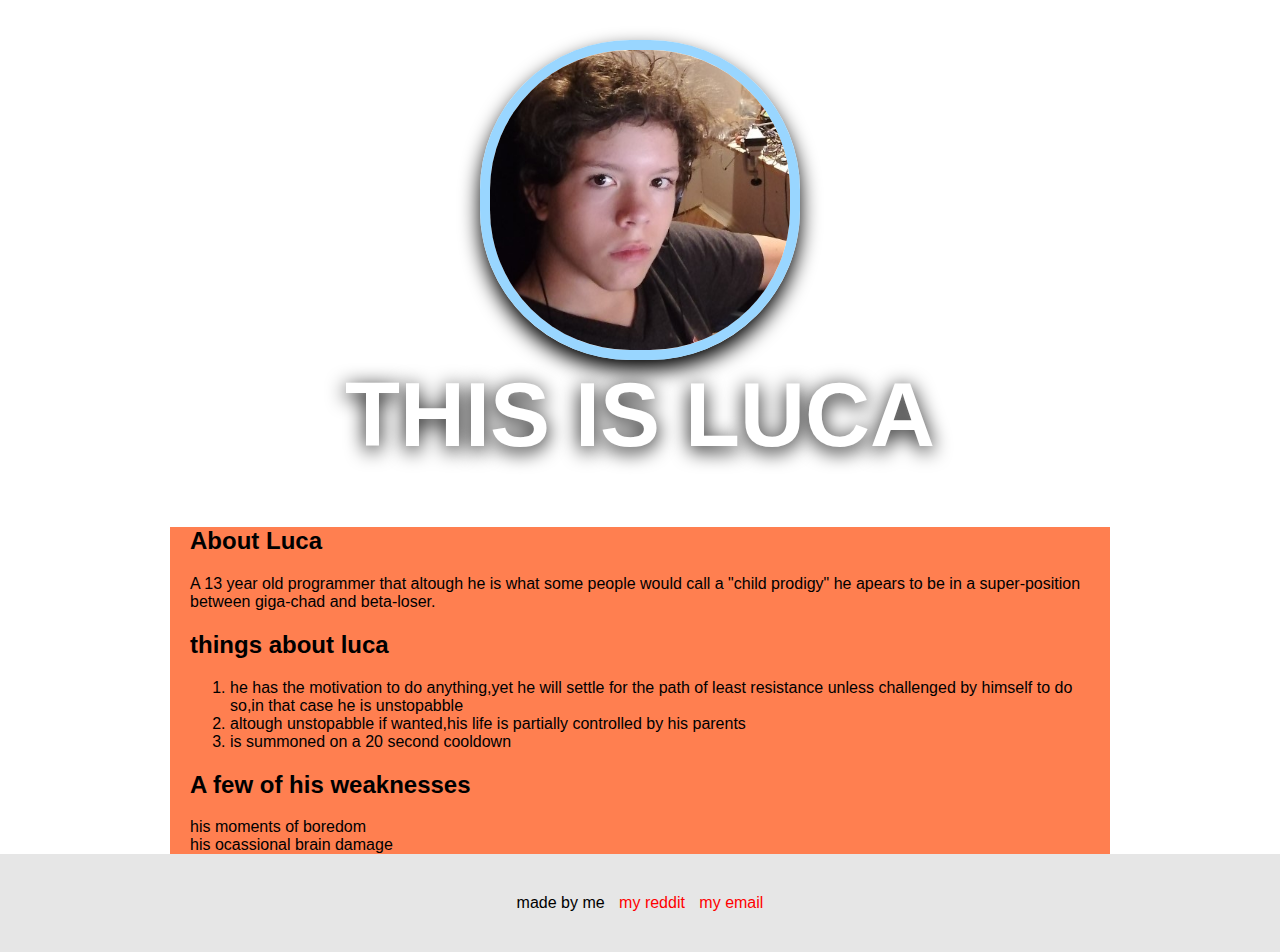
<file: index.html>
<!DOCTYPE html>
<html>
<head>
	<title>Luca bio</title>
	<link rel="stylesheet" type="text/css" href="css/luca.css">
</head>
<body>	
	<div class="wrapper">
		<header>
			<img src="img/profile.jpg">
			<h1>This is Luca</h1>
		</header>
		<div class="content">
			<h2>About Luca</h2>
			<p>A 13 year old programmer that altough he is what some people would call a "child prodigy" he apears to  be in a super-position between giga-chad and beta-loser. </p>
			<h2>things about luca</h2>
			<ol>
				<li>he has the motivation to do anything,yet he will settle for the path of least resistance unless challenged by himself to do so,in that case he is unstopabble</li>
				<li>altough unstopabble if wanted,his life is partially controlled by his parents</li>
				<li>is summoned on a 20 second cooldown</li>
			</ol>
			<h2>A few of his weaknesses</h2>
			<ul>
				<li>his moments of boredom</li>
				<li>his ocassional brain damage</li>
			</ul>
		</div>
		<footer>
			<ul>
				<li>made by me</li>
				<li><a href="https://www.reddit.com/user/SkyBang84" target="_blank">my reddit</a></li>
				<li><a href="https://skybang.github.io/email.html">my email</a></li>
			</ul>
		</footer>
	</div>
</body>
</html>
</file>
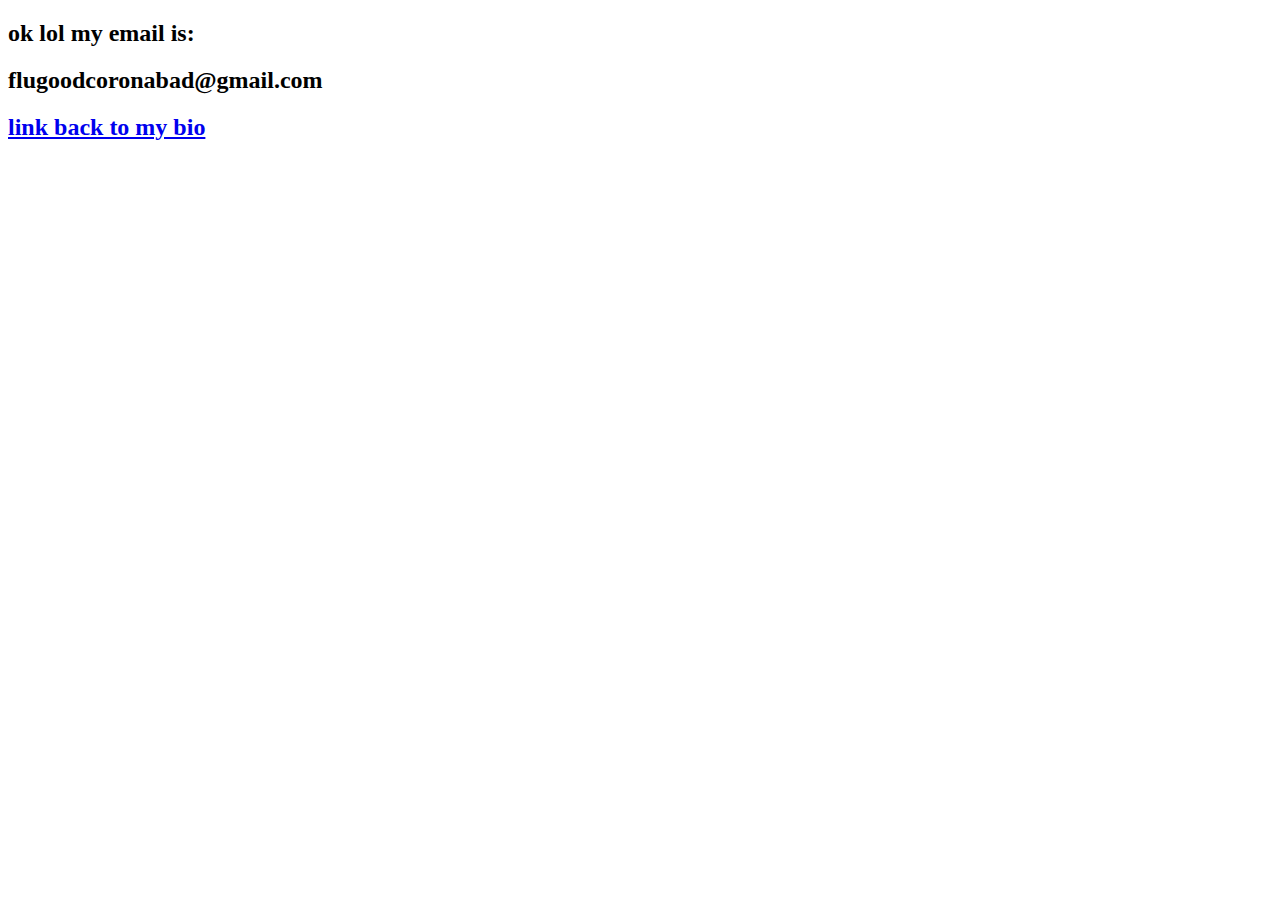
<file: email.html>
<!DOCTYPE html>
<html>
<head>
	<title>Just my email</title>
</head>
<body>
<h2>ok lol my email is:</h2>
<h2>flugoodcoronabad@gmail.com</h2>
<h2><a href="https://skybang.github.io/index.html">link back to my bio</a></h2>
</body>
</html>
</file>
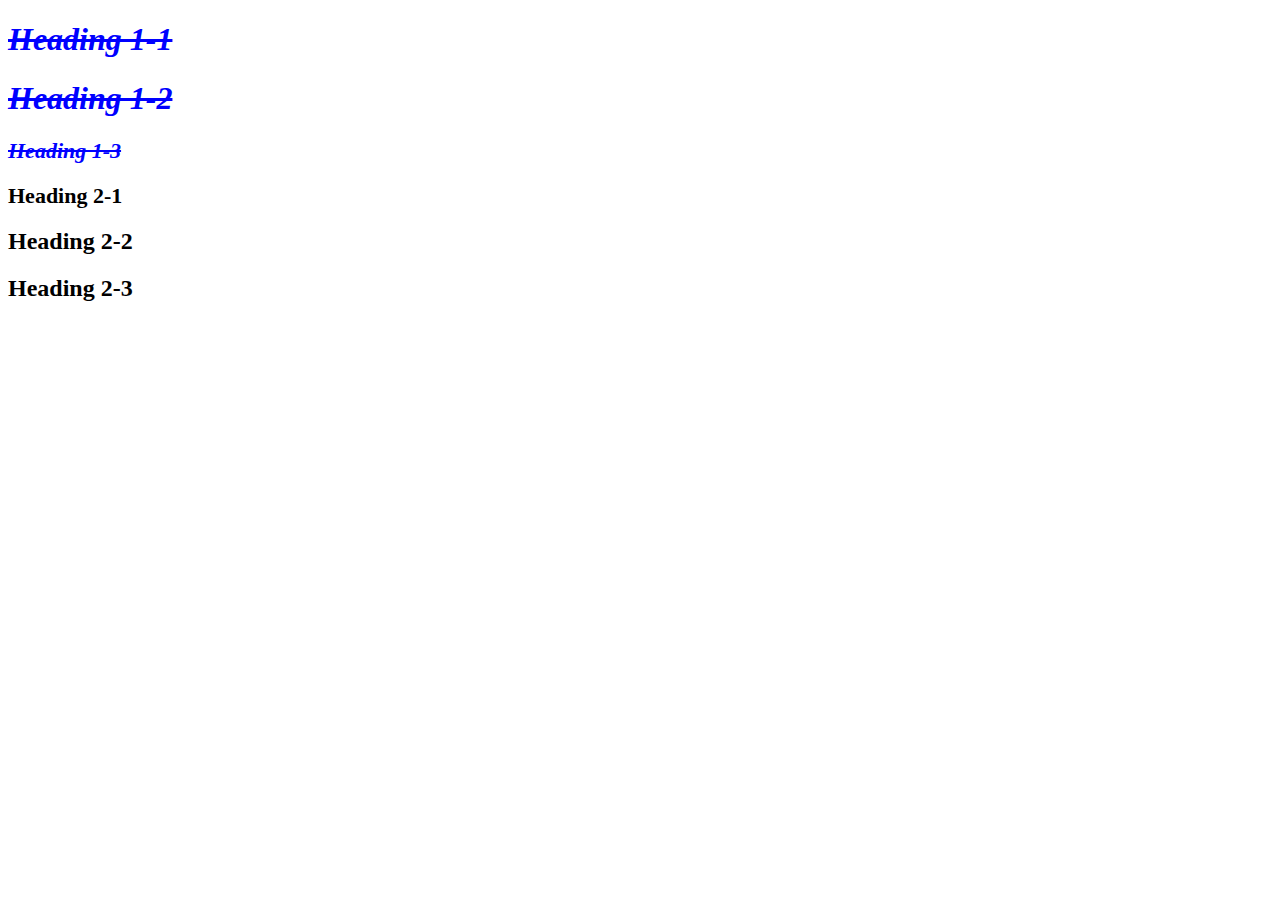
<file: Stilysh.html>
<!DOCTYPE html>
<html>
<head>
	<title>Stilish</title>
	<link rel="stylesheet" type="text/css" href="css/test.css">
	
</head>
<body>
<h1>Heading 1-1</h1>
<h1>Heading 1-2</h1>
<h1 class="small">Heading 1-3</h1>
<h2 class="small">Heading 2-1</h2>
<h2>Heading 2-2</h2>
<h2>Heading 2-3</h2>
</body>
</html>
</file>
<file: css/luca.css>
html, body{
	font-family: sans-serif;
	margin: 0;
}
header{
	background-color: #ffffff;
	padding: 40px;
	background-image: src="img/ok_lol";
	background-repeat: repeat;
	text-align: center;
}

h1{
font-size: 90px;
color: white;
text-shadow: 0 4px 20px black;
margin: 0;
text-transform: uppercase;
}

header img{
	border-radius: 150px;
	width: 300px;
	border: 10px solid #99d6ff;
	box-shadow: 0 10px 20px black;
}
.content{
	max-width: 900px;
	margin: 0 auto;
	background-color: coral;
	padding: 0 20px;
}
ul{
	list-style: none;
	padding: 0;
	margin: 0;
}
a{
	color: red;
	text-decoration: none;
}
footer{
	padding: 40px 20px;
	background-color: #E6E6E6; 
}

footer ul{
	text-align:center;
}
footer ul li{
	display: inline-block;
	margin: 0 5px;
}
</file>
<file: css/test.css>
h1
		{
			color: blue;
			text-decoration:line-through;
			font-style: oblique;
		}
		h2
		{

		}
		.small
		{
		font-size: 22px;
		}
</file>
